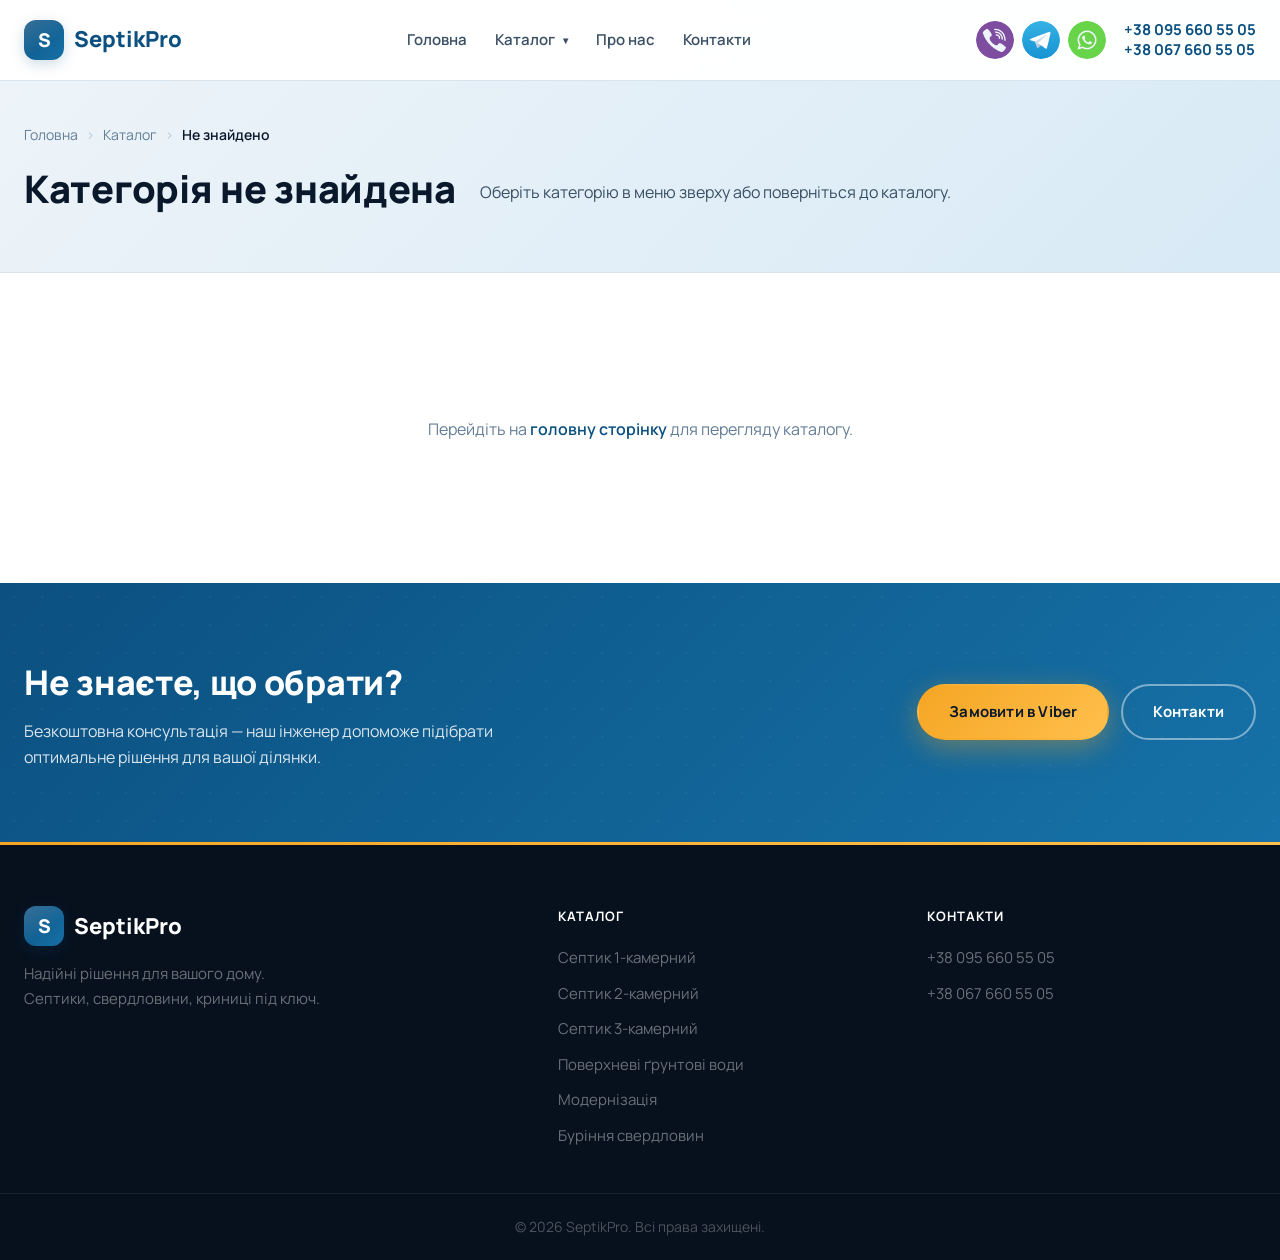
<file: category.html>
<!DOCTYPE html>
<html lang="uk">
<head>
    <meta charset="UTF-8">
    <meta name="viewport" content="width=device-width, initial-scale=1.0">
    <meta name="description" content="Каталог послуг SeptikPro — септики, свердловини, кесони, криниці.">
    <title>Каталог — SeptikPro</title>
    <link rel="icon" type="image/svg+xml" href="favicon.svg">
    <link rel="stylesheet" href="styles.css">
    <link rel="preconnect" href="https://fonts.googleapis.com">
    <link rel="preconnect" href="https://fonts.gstatic.com" crossorigin>
    <link href="https://fonts.googleapis.com/css2?family=Manrope:wght@400;500;600;700;800&display=swap" rel="stylesheet">
</head>
<body>

    <!-- HEADER -->
    <header class="header header--solid" id="header">
        <div class="container header__inner">
            <a href="index.html" class="logo">
                <span class="logo__icon">S</span>
                <span class="logo__text">SeptikPro</span>
            </a>

            <nav class="nav" id="nav">
                <ul class="nav__list" id="navList">
                    <li><a href="index.html" class="nav__link">Головна</a></li>
                    <li class="nav__item nav__item--dropdown">
                        <button class="nav__link nav__dropdown-toggle" type="button">
                            Каталог <span class="caret">▾</span>
                        </button>
                        <ul class="nav__dropdown" id="navDropdown">
                            <!-- Filled by JS -->
                        </ul>
                    </li>
                    <li><a href="index.html#about" class="nav__link">Про нас</a></li>
                    <li><a href="index.html#contacts" class="nav__link">Контакти</a></li>
                </ul>
                <div class="nav__contact">
                    <a href="tel:+380956605505" class="nav__phone">+38 095 660 55 05</a>
                    <a href="tel:+380676605505" class="nav__phone">+38 067 660 55 05</a>
                </div>
            </nav>

            <div class="header__right">
                <div class="header__messengers">
                    <a href="viber://chat/?number=%2B380956605505" class="header-msg" aria-label="Viber"><img src="img/viber.png" alt=""></a>
                    <a href="https://t.me/+380956605505" target="_blank" rel="noopener" class="header-msg" aria-label="Telegram"><img src="img/Telegram.png" alt=""></a>
                    <a href="https://wa.me/380956605505" target="_blank" rel="noopener" class="header-msg" aria-label="WhatsApp"><img src="img/whatsapp.png" alt=""></a>
                </div>
                <div class="header__phones">
                    <a href="tel:+380956605505" class="header__phone-link">+38 095 660 55 05</a>
                    <a href="tel:+380676605505" class="header__phone-link">+38 067 660 55 05</a>
                </div>
                <button class="burger" id="burger" aria-label="Відкрити меню">
                    <span></span><span></span><span></span>
                </button>
            </div>
        </div>
        <div class="nav__overlay" id="navOverlay"></div>
    </header>

    <!-- PAGE HERO -->
    <section class="page-hero">
        <div class="container">
            <nav class="breadcrumbs" aria-label="breadcrumbs">
                <a href="index.html">Головна</a>
                <span class="breadcrumbs__sep">›</span>
                <a href="index.html#catalog">Каталог</a>
                <span class="breadcrumbs__sep">›</span>
                <span class="breadcrumbs__current" id="bcCurrent">Категорія</span>
            </nav>
            <div class="page-hero__inner">
                <h1 class="page-hero__title" id="pageTitle">Категорія</h1>
                <p class="page-hero__desc" id="pageDesc">Опис категорії</p>
            </div>
        </div>
    </section>

    <!-- PRODUCTS -->
    <section class="catalog catalog--page">
        <div class="container">
            <div class="catalog-page__header">
                <h2 class="catalog-page__count" id="productsCount"></h2>
            </div>
            <div class="catalog__products" id="productsGrid">
                <!-- Filled by JS -->
            </div>
        </div>
    </section>

    <!-- CTA -->
    <section class="cta">
        <div class="container cta__inner">
            <div>
                <h2 class="cta__title">Не знаєте, що обрати?</h2>
                <p class="cta__text">Безкоштовна консультація — наш інженер допоможе підібрати оптимальне рішення для вашої ділянки.</p>
            </div>
            <div class="cta__actions">
                <a href="viber://chat/?number=%2B380956605505" class="btn btn--primary">Замовити в Viber</a>
                <a href="index.html#contacts" class="btn btn--outline-dark">Контакти</a>
            </div>
        </div>
    </section>

    <!-- FOOTER -->
    <footer class="footer">
        <div class="container footer__inner">
            <div class="footer__col">
                <div class="logo">
                    <span class="logo__icon">S</span>
                    <span class="logo__text">SeptikPro</span>
                </div>
                <p class="footer__text">Надійні рішення для вашого дому. Септики, свердловини, криниці під ключ.</p>
            </div>
            <div class="footer__col">
                <h4 class="footer__title">Каталог</h4>
                <ul class="footer__list" id="footerCategories">
                    <!-- Filled by JS -->
                </ul>
            </div>
            <div class="footer__col">
                <h4 class="footer__title">Контакти</h4>
                <ul class="footer__list">
                    <li><a href="tel:+380956605505">+38 095 660 55 05</a></li>
                    <li><a href="tel:+380676605505">+38 067 660 55 05</a></li>
                </ul>
            </div>
        </div>
        <div class="footer__bottom">
            <div class="container">
                <p>© 2026 SeptikPro. Всі права захищені.</p>
            </div>
        </div>
    </footer>

    <!-- Modal for product details -->
    <div class="modal" id="productModal">
        <div class="modal__backdrop" id="modalBackdrop"></div>
        <div class="modal__dialog">
            <button class="modal__close" id="modalClose" aria-label="Закрити">×</button>
            <div class="modal__content" id="modalContent"></div>
        </div>
    </div>

    <script src="products.js"></script>
    <script src="script.js"></script>
    <script src="category.js"></script>
</body>
</html>
</file>
<file: styles.css>
/* ============ RESET & BASE ============ */
*, *::before, *::after { box-sizing: border-box; margin: 0; padding: 0; }

:root {
    --primary:        #0b5080;
    --primary-dark:   #083c61;
    --primary-light:  #1672a8;
    --primary-glow:   rgba(11, 80, 128, 0.2);
    --accent:         #f5a523;
    --accent-dark:    #d48e10;
    --accent-light:   #ffc04d;
    --accent-glow:    rgba(245, 165, 35, 0.32);
    --dark:           #09192b;
    --gray-900:       #1a2b3c;
    --gray-700:       #3a4f64;
    --gray-500:       #637d96;
    --gray-300:       #b5c7d7;
    --gray-200:       #d8e5ee;
    --gray-100:       #eef4f9;
    --white:          #ffffff;
    --success:        #22c55e;

    --grad-primary:   linear-gradient(135deg, #0b5080, #1672a8);
    --grad-accent:    linear-gradient(135deg, #f5a523, #ffc04d);
    --grad-dark:      linear-gradient(160deg, #09192b 0%, #162639 100%);
    --grad-hero:      linear-gradient(145deg, rgba(7,20,38,0.93) 0%, rgba(11,80,128,0.72) 100%);

    --shadow-sm:      0 2px 8px  rgba(11, 80, 128, 0.08);
    --shadow-md:      0 6px 24px rgba(11, 80, 128, 0.14);
    --shadow-lg:      0 18px 50px rgba(11, 80, 128, 0.18);
    --shadow-accent:  0 8px 28px rgba(245, 165, 35, 0.38);

    --radius:         12px;
    --radius-lg:      20px;
    --radius-pill:    100px;

    --header-h:       80px;

    --transition:     0.28s cubic-bezier(0.4, 0, 0.2, 1);
}

html { scroll-behavior: smooth; }

body {
    font-family: 'Manrope', -apple-system, BlinkMacSystemFont, 'Segoe UI', Roboto, sans-serif;
    color: var(--dark);
    line-height: 1.6;
    background: var(--white);
    overflow-x: hidden;
}

img { max-width: 100%; display: block; }
a { color: inherit; text-decoration: none; }
button { cursor: pointer; font: inherit; border: none; background: none; }
ul { list-style: none; }

.container {
    max-width: 1280px;
    margin: 0 auto;
    padding: 0 24px;
}

/* ============ SCROLL REVEAL ============ */
.reveal {
    opacity: 0;
    transform: translateY(28px);
    transition: opacity 0.65s ease, transform 0.65s ease;
}
.reveal.visible {
    opacity: 1;
    transform: translateY(0);
}
.reveal--d1 { transition-delay: 0.1s; }
.reveal--d2 { transition-delay: 0.2s; }
.reveal--d3 { transition-delay: 0.3s; }
.reveal--d4 { transition-delay: 0.4s; }
.reveal--d5 { transition-delay: 0.5s; }

/* ============ TYPOGRAPHY ============ */
.section__title {
    font-size: clamp(28px, 4vw, 44px);
    font-weight: 800;
    color: var(--dark);
    text-align: center;
    margin-bottom: 12px;
    line-height: 1.12;
    letter-spacing: -0.5px;
}
.section__title--left { text-align: left; }

.section__title::after {
    content: '';
    display: block;
    width: 52px;
    height: 4px;
    background: var(--grad-accent);
    border-radius: 100px;
    margin: 14px auto 0;
}
.section__title--left::after { margin-left: 0; }

.section__subtitle {
    text-align: center;
    color: var(--gray-500);
    font-size: 17px;
    margin-bottom: 52px;
    max-width: 680px;
    margin-left: auto;
    margin-right: auto;
    line-height: 1.65;
}

/* ============ BUTTONS ============ */
.btn {
    display: inline-flex;
    align-items: center;
    justify-content: center;
    gap: 8px;
    padding: 14px 30px;
    border-radius: var(--radius-pill);
    font-weight: 700;
    font-size: 15px;
    transition: all var(--transition);
    cursor: pointer;
    border: 2px solid transparent;
    white-space: nowrap;
    letter-spacing: 0.2px;
    position: relative;
    overflow: hidden;
}
.btn::before {
    content: '';
    position: absolute;
    top: 0; left: -100%;
    width: 60%;
    height: 100%;
    background: linear-gradient(90deg, transparent, rgba(255,255,255,0.28), transparent);
    transform: skewX(-20deg);
    transition: left 0.55s ease;
    pointer-events: none;
}
.btn:hover::before { left: 160%; }

.btn--primary {
    background: var(--grad-accent);
    color: var(--dark);
    border-color: transparent;
    box-shadow: var(--shadow-accent);
}
.btn--primary:hover {
    transform: translateY(-3px);
    box-shadow: 0 14px 36px rgba(245, 165, 35, 0.48);
}
.btn--outline {
    background: transparent;
    color: var(--white);
    border-color: rgba(255,255,255,0.55);
}
.btn--outline:hover {
    background: var(--white);
    color: var(--primary);
    border-color: var(--white);
    transform: translateY(-3px);
    box-shadow: var(--shadow-md);
}
.btn--block { width: 100%; }

/* ============ HEADER ============ */
.header {
    position: fixed;
    top: 0; left: 0; right: 0;
    background: rgba(255, 255, 255, 0.97);
    backdrop-filter: blur(14px);
    -webkit-backdrop-filter: blur(14px);
    box-shadow: 0 1px 0 var(--gray-200);
    z-index: 100;
    transition: all var(--transition);
}
.header.scrolled {
    box-shadow: var(--shadow-md);
}
.header__inner {
    display: flex;
    align-items: center;
    justify-content: space-between;
    height: var(--header-h);
}

.logo {
    display: flex;
    align-items: center;
    gap: 10px;
    font-weight: 800;
    font-size: 22px;
    color: var(--primary);
}
.logo__icon {
    display: inline-flex;
    align-items: center;
    justify-content: center;
    width: 40px;
    height: 40px;
    background: var(--grad-primary);
    color: white;
    border-radius: 12px;
    font-weight: 800;
    font-size: 19px;
    box-shadow: 0 4px 14px var(--primary-glow);
    position: relative;
}
.logo__icon::after {
    content: '';
    position: absolute;
    inset: 0;
    border-radius: 12px;
    background: linear-gradient(145deg, rgba(255,255,255,0.18) 0%, transparent 60%);
}

.nav__list {
    display: flex;
    gap: 28px;
    align-items: center;
}
.nav__link {
    color: var(--gray-700);
    font-weight: 600;
    font-size: 15px;
    transition: color var(--transition);
    position: relative;
    display: inline-flex;
    align-items: center;
    gap: 4px;
    background: none;
    border: none;
    padding: 0;
    cursor: pointer;
    font-family: inherit;
}
.nav__link:hover { color: var(--primary); }
.nav__link::after {
    content: '';
    position: absolute;
    bottom: -6px; left: 0;
    width: 0;
    height: 2px;
    background: var(--grad-accent);
    border-radius: 100px;
    transition: width var(--transition);
}
.nav__link:hover::after { width: 100%; }

/* Dropdown — common */
.nav__item--dropdown { position: relative; }
.caret {
    font-size: 10px;
    transition: transform var(--transition);
    margin-left: 4px;
}
.nav__dropdown { list-style: none; }
.nav__dropdown li { display: block; }

/* Desktop dropdown */
@media (min-width: 769px) {
    .nav__dropdown {
        position: absolute;
        top: calc(100% + 14px);
        left: 50%;
        transform: translateX(-50%) translateY(-10px);
        min-width: 320px;
        background: var(--white);
        border-radius: var(--radius-lg);
        box-shadow: var(--shadow-lg);
        border: 1px solid var(--gray-200);
        padding: 10px;
        opacity: 0;
        visibility: hidden;
        transition: opacity var(--transition), visibility var(--transition), transform var(--transition);
        z-index: 110;
    }
    .nav__dropdown::before {
        content: '';
        position: absolute;
        top: -16px; left: 0; right: 0;
        height: 16px;
    }
    .nav__item--dropdown:hover .nav__dropdown,
    .nav__item--dropdown.open .nav__dropdown {
        opacity: 1;
        visibility: visible;
        transform: translateX(-50%) translateY(0);
    }
    .nav__item--dropdown:hover .caret,
    .nav__item--dropdown.open .caret {
        transform: rotate(180deg);
    }
    .nav__dropdown a {
        display: block;
        padding: 10px 14px;
        border-radius: var(--radius);
        font-size: 14px;
        font-weight: 500;
        color: var(--gray-700);
        transition: all var(--transition);
    }
    .nav__dropdown a:hover {
        background: var(--gray-100);
        color: var(--primary);
        transform: translateX(4px);
    }
}

.header__right {
    display: flex;
    align-items: center;
    gap: 18px;
}
.header__phones {
    display: flex;
    flex-direction: column;
    gap: 2px;
    line-height: 1.2;
}
.header__phone-link {
    color: var(--primary);
    font-weight: 700;
    font-size: 15px;
    transition: color var(--transition);
    white-space: nowrap;
}
.header__phone-link:hover { color: var(--accent); }

.header__messengers {
    display: flex;
    align-items: center;
    gap: 8px;
}
.header-msg {
    display: inline-flex;
    align-items: center;
    justify-content: center;
    width: 38px;
    height: 38px;
    border-radius: 50%;
    overflow: hidden;
    transition: transform var(--transition), box-shadow var(--transition);
    flex-shrink: 0;
    background: var(--gray-100);
}
.header-msg img {
    width: 100%;
    height: 100%;
    object-fit: contain;
    display: block;
}
.header-msg:hover,
.header-msg:active {
    transform: translateY(-2px) scale(1.1);
    box-shadow: 0 6px 18px rgba(0,0,0,0.18);
}

.nav__contact { display: none; }

.burger {
    display: none;
    flex-direction: column;
    justify-content: space-between;
    width: 28px;
    height: 20px;
    position: relative;
    z-index: 110;
}
.burger span {
    display: block;
    height: 2.5px;
    background: var(--dark);
    border-radius: 2px;
    transition: all var(--transition);
}
.burger span:nth-child(1) { width: 100%; }
.burger span:nth-child(2) { width: 70%; }
.burger span:nth-child(3) { width: 100%; }

.nav__overlay {
    display: none;
    position: fixed;
    inset: 0;
    background: rgba(9,25,43,0.62);
    backdrop-filter: blur(4px);
    -webkit-backdrop-filter: blur(4px);
    z-index: 99;
    opacity: 0;
    transition: opacity var(--transition);
}
.nav__overlay.active {
    display: block;
    opacity: 1;
}

/* ============ HERO ============ */
.hero {
    position: relative;
    min-height: 100vh;
    display: flex;
    align-items: center;
    color: var(--white);
    padding-top: var(--header-h);
    overflow: hidden;
}
.hero__bg {
    position: absolute;
    inset: 0;
    background: url('img/Background.jpg') center/cover no-repeat;
    z-index: 0;
}
.hero__overlay {
    position: absolute;
    inset: 0;
    background: var(--grad-hero);
    z-index: 1;
}
.hero__overlay::after {
    content: '';
    position: absolute;
    inset: 0;
    background-image: radial-gradient(circle, rgba(255,255,255,0.055) 1px, transparent 1px);
    background-size: 34px 34px;
}

/* Floating decorative rings */
.hero__ring {
    position: absolute;
    border-radius: 50%;
    border: 1px solid rgba(255,255,255,0.07);
    pointer-events: none;
    z-index: 1;
    animation: heroFloat 9s ease-in-out infinite;
}
.hero__ring--1 {
    width: 440px; height: 440px;
    top: 8%; right: 6%;
    animation-delay: 0s;
}
.hero__ring--2 {
    width: 290px; height: 290px;
    top: 14%; right: 12%;
    border-color: rgba(245,165,35,0.13);
    animation-delay: 1.2s;
}
.hero__ring--3 {
    width: 160px; height: 160px;
    top: 22%; right: 21%;
    border-color: rgba(255,255,255,0.05);
    animation-delay: 2.4s;
}
@keyframes heroFloat {
    0%, 100% { transform: translateY(0); }
    50%       { transform: translateY(-18px); }
}

.hero__inner {
    position: relative;
    z-index: 2;
    width: 100%;
    padding-top: 60px;
    padding-bottom: 100px;
}
.hero__content { max-width: 700px; }

.hero__badge {
    display: inline-flex;
    align-items: center;
    gap: 8px;
    background: rgba(245,165,35,0.15);
    color: var(--accent-light);
    border: 1px solid rgba(245,165,35,0.38);
    padding: 6px 18px;
    border-radius: var(--radius-pill);
    font-weight: 700;
    font-size: 12px;
    margin-bottom: 26px;
    text-transform: uppercase;
    letter-spacing: 1.2px;
}
.hero__badge::before {
    content: '★';
    font-size: 10px;
    color: var(--accent);
}

.hero__title {
    font-size: clamp(34px, 5.5vw, 62px);
    font-weight: 800;
    line-height: 1.07;
    margin-bottom: 22px;
    letter-spacing: -1.5px;
}
.hero__title em {
    font-style: normal;
    color: var(--accent-light);
}

.hero__subtitle {
    font-size: clamp(16px, 2vw, 19px);
    margin-bottom: 38px;
    opacity: 0.88;
    max-width: 580px;
    line-height: 1.68;
}
.hero__features {
    display: flex;
    flex-wrap: wrap;
    gap: 14px 28px;
    margin-bottom: 42px;
}
.hero__feature {
    display: flex;
    align-items: center;
    gap: 10px;
    font-weight: 500;
    font-size: 15px;
}
.hero__feature span {
    display: inline-flex;
    align-items: center;
    justify-content: center;
    width: 22px;
    height: 22px;
    background: var(--grad-accent);
    border-radius: 50%;
    font-size: 11px;
    font-weight: 800;
    color: var(--dark);
    flex-shrink: 0;
}
.hero__buttons {
    display: flex;
    flex-wrap: wrap;
    gap: 14px;
}

/* Scroll indicator */
.hero__scroll {
    position: absolute;
    bottom: 90px;
    left: 50%;
    transform: translateX(-50%);
    z-index: 4;
    display: flex;
    flex-direction: column;
    align-items: center;
    gap: 8px;
    color: rgba(255,255,255,0.45);
    font-size: 11px;
    font-weight: 600;
    letter-spacing: 1.5px;
    text-transform: uppercase;
    animation: scrollPulse 2.2s ease-in-out infinite;
}
.hero__scroll::after {
    content: '';
    width: 1px;
    height: 44px;
    background: linear-gradient(to bottom, rgba(255,255,255,0.35), transparent);
}
@keyframes scrollPulse {
    0%, 100% { transform: translateX(-50%) translateY(0); opacity: 0.45; }
    50%       { transform: translateX(-50%) translateY(9px); opacity: 0.7; }
}

/* Wave at the bottom of hero */
.hero__wave {
    position: absolute;
    bottom: -2px; left: 0; right: 0;
    z-index: 3;
    line-height: 0;
    pointer-events: none;
}
.hero__wave svg { display: block; width: 100%; }

/* ============ CATALOG ============ */
.catalog { padding: 96px 0 80px; }

.categories-grid {
    display: grid;
    grid-template-columns: repeat(auto-fill, minmax(280px, 1fr));
    gap: 24px;
    counter-reset: card-counter;
}

.category-card {
    background: var(--white);
    border: 1px solid var(--gray-200);
    border-radius: var(--radius-lg);
    transition: all var(--transition);
    display: flex;
    flex-direction: column;
    position: relative;
    counter-increment: card-counter;
}
/* Number badge */
.category-card::before {
    content: counter(card-counter, decimal-leading-zero);
    position: absolute;
    top: 14px;
    right: 14px;
    width: 30px;
    height: 30px;
    border-radius: 50%;
    background: var(--grad-accent);
    color: var(--dark);
    font-size: 11px;
    font-weight: 800;
    z-index: 3;
    line-height: 30px;
    text-align: center;
    box-shadow: 0 3px 10px rgba(245,165,35,0.4);
    letter-spacing: 0;
}
/* Bottom accent bar */
.category-card::after {
    content: '';
    position: absolute;
    bottom: 0; left: 0; right: 0;
    height: 3px;
    background: var(--grad-accent);
    transform: scaleX(0);
    transition: transform var(--transition);
    border-radius: 0 0 var(--radius-lg) var(--radius-lg);
}
.category-card:hover {
    transform: translateY(-8px);
    box-shadow: var(--shadow-lg);
    border-color: transparent;
}
.category-card:hover::after { transform: scaleX(1); }

.category-card__image {
    position: relative;
    aspect-ratio: 4/3;
    background: linear-gradient(135deg, #cfe0ef, #b2cfe4);
    overflow: hidden;
    border-radius: var(--radius-lg) var(--radius-lg) 0 0;
}
.category-card__image img {
    width: 100%;
    height: 100%;
    object-fit: cover;
    transition: transform 0.5s ease;
}
.category-card__image::after {
    content: '';
    position: absolute;
    inset: 0;
    background: linear-gradient(to top, rgba(9,25,43,0.48) 0%, transparent 55%);
    opacity: 0;
    transition: opacity var(--transition);
}
.category-card:hover .category-card__image::after { opacity: 1; }
.category-card:hover .category-card__image img { transform: scale(1.07); }

.category-card__body {
    padding: 22px 24px 24px;
    display: flex;
    flex-direction: column;
    gap: 10px;
    flex: 1;
    border-radius: 0 0 var(--radius-lg) var(--radius-lg);
}
.category-card__title {
    font-size: 18px;
    font-weight: 700;
    color: var(--dark);
    line-height: 1.3;
}
.category-card__desc {
    color: var(--gray-500);
    font-size: 14px;
    line-height: 1.55;
    flex: 1;
}
.category-card__meta {
    display: flex;
    justify-content: space-between;
    align-items: center;
    margin-top: 8px;
    padding-top: 14px;
    border-top: 1px solid var(--gray-200);
}
.category-card__count {
    font-size: 13px;
    color: var(--gray-500);
    font-weight: 500;
}
.category-card__link {
    color: var(--primary);
    font-weight: 700;
    font-size: 14px;
    transition: all var(--transition);
    display: inline-flex;
    align-items: center;
    gap: 4px;
}
.category-card__link .arrow {
    display: inline-block;
    transition: transform var(--transition);
}
.category-card:hover .category-card__link { color: var(--accent-dark); }
.category-card:hover .category-card__link .arrow { transform: translateX(4px); }

/* Catalog page (category.html) */
.catalog--page { padding: 60px 0 80px; }
.catalog-page__header {
    display: flex;
    justify-content: space-between;
    align-items: center;
    margin-bottom: 24px;
}
.catalog-page__count {
    font-size: 16px;
    font-weight: 600;
    color: var(--gray-500);
}
.catalog__products {
    display: grid;
    grid-template-columns: repeat(auto-fill, minmax(260px, 1fr));
    gap: 24px;
}

/* ============ PAGE HERO (category page) ============ */
.page-hero {
    background: linear-gradient(135deg, var(--gray-100) 0%, #d8eaf6 100%);
    padding: calc(var(--header-h) + 44px) 0 52px;
    border-bottom: 1px solid var(--gray-200);
}
.breadcrumbs {
    display: flex;
    align-items: center;
    gap: 8px;
    flex-wrap: wrap;
    margin-bottom: 20px;
    font-size: 14px;
    color: var(--gray-500);
}
.breadcrumbs a {
    color: var(--gray-500);
    transition: color var(--transition);
}
.breadcrumbs a:hover { color: var(--primary); }
.breadcrumbs__sep { color: var(--gray-300); }
.breadcrumbs__current {
    color: var(--dark);
    font-weight: 600;
}
.page-hero__inner {
    display: flex;
    align-items: center;
    gap: 24px;
}
.page-hero__icon {
    width: 80px;
    height: 80px;
    border-radius: var(--radius-lg);
    background: var(--grad-primary);
    box-shadow: var(--shadow-md);
    display: flex;
    align-items: center;
    justify-content: center;
    font-size: 44px;
    flex-shrink: 0;
}
.page-hero__title {
    font-size: clamp(26px, 4vw, 38px);
    font-weight: 800;
    color: var(--dark);
    margin-bottom: 8px;
    line-height: 1.2;
    letter-spacing: -0.3px;
}
.page-hero__desc {
    color: var(--gray-700);
    font-size: 16px;
    max-width: 700px;
}

/* ============ CTA ============ */
.cta {
    background: var(--grad-primary);
    color: var(--white);
    padding: 72px 0;
    position: relative;
    overflow: hidden;
}
.cta::before {
    content: '';
    position: absolute;
    inset: 0;
    background-image: radial-gradient(circle, rgba(255,255,255,0.045) 1px, transparent 1px);
    background-size: 28px 28px;
}
.cta__inner {
    display: flex;
    justify-content: space-between;
    align-items: center;
    gap: 32px;
    flex-wrap: wrap;
    position: relative;
}
.cta__title {
    font-size: clamp(24px, 3vw, 34px);
    font-weight: 800;
    margin-bottom: 10px;
    letter-spacing: -0.3px;
}
.cta__text {
    color: rgba(255,255,255,0.85);
    font-size: 16px;
    max-width: 520px;
}
.cta__actions {
    display: flex;
    gap: 12px;
    flex-wrap: wrap;
}
.btn--outline-dark {
    background: transparent;
    color: var(--white);
    border-color: rgba(255,255,255,0.45);
}
.btn--outline-dark:hover {
    background: var(--white);
    color: var(--primary);
    border-color: var(--white);
}

/* ============ PRODUCT CARD ============ */
.product {
    background: var(--white);
    border: 1px solid var(--gray-200);
    border-radius: var(--radius-lg);
    overflow: hidden;
    transition: all var(--transition);
    display: flex;
    flex-direction: column;
}
.product:hover {
    transform: translateY(-5px);
    box-shadow: var(--shadow-lg);
    border-color: transparent;
}
.product__image {
    position: relative;
    aspect-ratio: 4/3;
    background: linear-gradient(135deg, var(--gray-100), var(--gray-200));
    overflow: hidden;
}
.product__image img {
    width: 100%;
    height: 100%;
    object-fit: cover;
    transition: transform 0.5s ease;
}
.product:hover .product__image img { transform: scale(1.06); }

.product__placeholder {
    position: absolute;
    inset: 0;
    display: flex;
    align-items: center;
    justify-content: center;
    flex-direction: column;
    color: var(--gray-500);
    background: linear-gradient(135deg, #cfe0ef, #b2cfe4);
}
.product__placeholder-icon {
    font-size: 64px;
    margin-bottom: 8px;
    opacity: 0.5;
}
.product__placeholder-text {
    font-size: 13px;
    font-weight: 500;
    opacity: 0.65;
}
.product__badge {
    position: absolute;
    top: 12px; left: 12px;
    background: var(--grad-accent);
    color: var(--dark);
    padding: 4px 12px;
    border-radius: var(--radius-pill);
    font-size: 11px;
    font-weight: 800;
    text-transform: uppercase;
    letter-spacing: 0.5px;
    box-shadow: 0 2px 10px rgba(245,165,35,0.32);
}
.product__body {
    padding: 20px;
    flex: 1;
    display: flex;
    flex-direction: column;
}
.product__category {
    font-size: 12px;
    color: var(--primary);
    font-weight: 700;
    text-transform: uppercase;
    letter-spacing: 0.8px;
    margin-bottom: 8px;
}
.product__title {
    font-size: 17px;
    font-weight: 700;
    color: var(--dark);
    margin-bottom: 8px;
    line-height: 1.3;
}
.product__desc {
    font-size: 14px;
    color: var(--gray-500);
    margin-bottom: 16px;
    flex: 1;
    line-height: 1.55;
}
.product__footer {
    display: flex;
    align-items: center;
    justify-content: space-between;
    gap: 12px;
    padding-top: 16px;
    border-top: 1px solid var(--gray-200);
}
.product__price {
    font-size: 22px;
    font-weight: 800;
    color: var(--primary);
    line-height: 1;
}
.product__price-from {
    font-size: 12px;
    color: var(--gray-500);
    font-weight: 500;
    display: block;
    margin-bottom: 2px;
}
.product__btn {
    padding: 10px 20px;
    background: var(--primary);
    color: var(--white);
    border-radius: var(--radius-pill);
    font-weight: 700;
    font-size: 14px;
    transition: all var(--transition);
}
.product__btn:hover {
    background: var(--grad-accent);
    color: var(--dark);
    box-shadow: var(--shadow-accent);
}

.no-products {
    grid-column: 1 / -1;
    text-align: center;
    padding: 60px 20px;
    color: var(--gray-500);
    font-size: 16px;
}

/* ============ ABOUT ============ */
.about {
    padding: 100px 0;
    background: var(--gray-100);
    position: relative;
    overflow: hidden;
}
.about::before {
    content: '';
    position: absolute;
    top: -140px; right: -140px;
    width: 520px; height: 520px;
    border-radius: 50%;
    background: radial-gradient(circle, rgba(11,80,128,0.055) 0%, transparent 70%);
    pointer-events: none;
}
.about__inner {
    display: grid;
    grid-template-columns: 1fr 1fr;
    gap: 60px;
    align-items: center;
    position: relative;
}
.about__text {
    font-size: 17px;
    color: var(--gray-700);
    margin-bottom: 16px;
    line-height: 1.75;
}
.about__list {
    margin-top: 24px;
    display: flex;
    flex-direction: column;
    gap: 12px;
}
.about__list li {
    font-size: 15px;
    color: var(--dark);
    font-weight: 500;
    padding-left: 26px;
    position: relative;
    line-height: 1.5;
}
.about__list li::before {
    content: '✓';
    position: absolute;
    left: 0;
    color: var(--accent);
    font-weight: 800;
    font-size: 14px;
}

.about__stats {
    display: grid;
    grid-template-columns: 1fr 1fr;
    gap: 18px;
}
.stat {
    background: var(--white);
    padding: 32px 20px;
    border-radius: var(--radius-lg);
    text-align: center;
    box-shadow: var(--shadow-sm);
    transition: all var(--transition);
    position: relative;
    overflow: hidden;
}
.stat::before {
    content: '';
    position: absolute;
    top: 0; left: 0; right: 0;
    height: 3px;
    background: var(--grad-accent);
    border-radius: var(--radius-lg) var(--radius-lg) 0 0;
}
.stat:hover {
    transform: translateY(-6px);
    box-shadow: var(--shadow-md);
}
.stat__num {
    font-size: 44px;
    font-weight: 800;
    background: var(--grad-primary);
    -webkit-background-clip: text;
    -webkit-text-fill-color: transparent;
    background-clip: text;
    margin-bottom: 8px;
    line-height: 1;
}
.stat__label {
    color: var(--gray-500);
    font-size: 14px;
    font-weight: 500;
}

/* ============ CONTACTS ============ */
.contacts {
    padding: 100px 0;
    background: var(--grad-dark);
    color: var(--white);
    position: relative;
    overflow: hidden;
}
.contacts::before {
    content: '';
    position: absolute;
    top: -25%; right: -5%;
    width: 700px; height: 700px;
    background: radial-gradient(circle, rgba(245,166,35,0.1) 0%, transparent 60%);
    pointer-events: none;
}
.contacts::after {
    content: '';
    position: absolute;
    bottom: -20%; left: -8%;
    width: 500px; height: 500px;
    background: radial-gradient(circle, rgba(11,80,128,0.28) 0%, transparent 60%);
    pointer-events: none;
}
.contacts .container { position: relative; z-index: 1; }
.contacts .section__title { color: var(--white); }
.contacts .section__title::after { background: var(--grad-accent); }
.contacts .section__subtitle { color: rgba(255,255,255,0.7); }

.contacts__grid {
    display: grid;
    grid-template-columns: repeat(auto-fit, minmax(260px, 1fr));
    gap: 22px;
    margin-top: 44px;
}

.contact-card {
    background: rgba(255,255,255,0.06);
    backdrop-filter: blur(18px);
    -webkit-backdrop-filter: blur(18px);
    padding: 34px 28px;
    border-radius: var(--radius-lg);
    border: 1px solid rgba(255,255,255,0.1);
    text-align: center;
    color: var(--white);
    transition: all var(--transition);
    display: flex;
    flex-direction: column;
    align-items: center;
    gap: 8px;
}
a.contact-card:hover {
    background: rgba(255,255,255,0.12);
    transform: translateY(-9px);
    border-color: rgba(245,165,35,0.55);
    box-shadow: 0 28px 56px rgba(0,0,0,0.28);
}

.contact-card__icon {
    width: 68px;
    height: 68px;
    border-radius: 50%;
    background: var(--grad-accent);
    display: flex;
    align-items: center;
    justify-content: center;
    font-size: 28px;
    margin-bottom: 10px;
    box-shadow: 0 10px 26px rgba(245,166,35,0.38);
}
.contact-card__title {
    font-size: 11px;
    font-weight: 700;
    text-transform: uppercase;
    letter-spacing: 1.8px;
    color: rgba(255,255,255,0.5);
    margin: 0;
}
.contact-card__value {
    font-size: 22px;
    font-weight: 800;
    color: var(--white);
    letter-spacing: 0.3px;
    word-break: break-word;
}
.contact-card__hint {
    font-size: 13px;
    color: rgba(255,255,255,0.45);
    margin-top: 2px;
}

.contact-card--messengers { gap: 12px; }
.messenger-buttons {
    display: flex;
    flex-direction: column;
    gap: 8px;
    width: 100%;
    margin-top: 8px;
}
.messenger-btn {
    display: flex;
    align-items: center;
    justify-content: center;
    gap: 10px;
    padding: 12px 16px;
    border-radius: var(--radius-pill);
    font-weight: 600;
    font-size: 14px;
    color: var(--white);
    transition: all var(--transition);
    border: 1px solid rgba(255,255,255,0.14);
    background: rgba(255,255,255,0.06);
}
.messenger-btn:hover {
    transform: translateY(-2px);
    color: var(--white);
}
.messenger-btn__icon {
    width: 26px;
    height: 26px;
    border-radius: 50%;
    object-fit: contain;
    background: var(--white);
    display: block;
    flex-shrink: 0;
}
.messenger-btn--viber:hover    { background: #7360f2; border-color: #7360f2; box-shadow: 0 4px 18px rgba(115,96,242,0.42); }
.messenger-btn--telegram:hover { background: #0088cc; border-color: #0088cc; box-shadow: 0 4px 18px rgba(0,136,204,0.42); }
.messenger-btn--whatsapp:hover { background: #25d366; border-color: #25d366; box-shadow: 0 4px 18px rgba(37,211,102,0.42); }

/* ============ FOOTER ============ */
.footer {
    background: #07111e;
    color: var(--gray-300);
    padding: 64px 0 0;
    position: relative;
}
.footer::before {
    content: '';
    position: absolute;
    top: 0; left: 0; right: 0;
    height: 3px;
    background: var(--grad-accent);
}
.footer__inner {
    display: grid;
    grid-template-columns: 1.5fr 1fr 1fr;
    gap: 40px;
    padding-bottom: 44px;
}
.footer .logo { color: var(--white); margin-bottom: 16px; }
.footer__text {
    color: rgba(255,255,255,0.4);
    font-size: 15px;
    max-width: 300px;
    line-height: 1.65;
}
.footer__title {
    color: var(--white);
    font-size: 13px;
    font-weight: 700;
    margin-bottom: 18px;
    text-transform: uppercase;
    letter-spacing: 1px;
}
.footer__list {
    display: flex;
    flex-direction: column;
    gap: 10px;
}
.footer__list a {
    color: rgba(255,255,255,0.4);
    font-size: 15px;
    transition: color var(--transition);
}
.footer__list a:hover { color: var(--accent); }
.footer__bottom {
    border-top: 1px solid rgba(255,255,255,0.07);
    padding: 22px 0;
    text-align: center;
    font-size: 14px;
    color: rgba(255,255,255,0.28);
}

/* ============ MODAL ============ */
.modal {
    display: none;
    position: fixed;
    inset: 0;
    z-index: 200;
    align-items: center;
    justify-content: center;
}
.modal.active { display: flex; }
.modal__backdrop {
    position: absolute;
    inset: 0;
    background: rgba(7,17,30,0.78);
    backdrop-filter: blur(6px);
    -webkit-backdrop-filter: blur(6px);
}
.modal__dialog {
    position: relative;
    background: var(--white);
    border-radius: var(--radius-lg);
    max-width: 600px;
    width: calc(100% - 32px);
    max-height: calc(100vh - 64px);
    overflow-y: auto;
    box-shadow: 0 32px 80px rgba(0,0,0,0.42);
    z-index: 1;
    animation: modalIn 0.32s cubic-bezier(0.34, 1.56, 0.64, 1);
}
@keyframes modalIn {
    from { opacity: 0; transform: translateY(24px) scale(0.96); }
    to   { opacity: 1; transform: translateY(0) scale(1); }
}
.modal__close {
    position: absolute;
    top: 12px; right: 16px;
    width: 36px; height: 36px;
    font-size: 26px;
    color: var(--gray-500);
    border-radius: 50%;
    transition: all var(--transition);
    z-index: 2;
    line-height: 1;
}
.modal__close:hover {
    background: var(--gray-100);
    color: var(--dark);
}
.modal__content { padding: 0; }
.modal__image {
    aspect-ratio: 16/10;
    background: linear-gradient(135deg, #cfe0ef, #b2cfe4);
    position: relative;
    overflow: hidden;
}
.modal__image img { width: 100%; height: 100%; object-fit: cover; }
.modal__body { padding: 28px; }
.modal__category {
    font-size: 12px;
    color: var(--primary);
    font-weight: 700;
    text-transform: uppercase;
    letter-spacing: 0.8px;
    margin-bottom: 8px;
}
.modal__title {
    font-size: 26px;
    font-weight: 800;
    margin-bottom: 16px;
    color: var(--dark);
    letter-spacing: -0.3px;
}
.modal__desc {
    color: var(--gray-700);
    font-size: 16px;
    margin-bottom: 20px;
    line-height: 1.65;
}
.modal__features {
    background: var(--gray-100);
    padding: 18px;
    border-radius: var(--radius);
    margin-bottom: 20px;
    border-left: 3px solid var(--accent);
}
.modal__features li {
    padding: 5px 0;
    color: var(--gray-700);
    font-size: 15px;
}
.modal__price {
    font-size: 34px;
    font-weight: 800;
    background: var(--grad-primary);
    -webkit-background-clip: text;
    -webkit-text-fill-color: transparent;
    background-clip: text;
    margin-bottom: 20px;
}
.modal__price-from {
    font-size: 14px;
    color: var(--gray-500);
    font-weight: 500;
    -webkit-text-fill-color: var(--gray-500);
}
.modal__actions { display: flex; gap: 12px; flex-wrap: wrap; }

/* ============ MEDIA QUERIES ============ */
@media (max-width: 1024px) {
    .about__inner { grid-template-columns: 1fr; gap: 40px; }
    .footer__inner { grid-template-columns: 1fr 1fr; }
    .hero__ring { display: none; }
}

@media (max-width: 768px) {
    :root { --header-h: 70px; }

    .header__phones { display: none; }
    .header__right { gap: 10px; }
    .header__messengers { gap: 6px; }
    .header-msg { width: 36px; height: 36px; }
    .burger { display: flex; }

    .nav {
        position: fixed;
        top: 0; right: -100%;
        width: 85%;
        max-width: 360px;
        height: 100vh;
        background: var(--white);
        flex-direction: column;
        padding: calc(var(--header-h) + 16px) 24px 32px;
        box-shadow: -12px 0 44px rgba(0,0,0,0.2);
        transition: right 0.35s cubic-bezier(0.4, 0, 0.2, 1);
        z-index: 101;
        overflow-y: auto;
        -webkit-overflow-scrolling: touch;
    }
    .nav.active { right: 0; }
    .nav__list {
        flex-direction: column;
        gap: 0;
        align-items: stretch;
        margin-bottom: 32px;
        padding: 0;
        list-style: none;
    }
    .nav__list > li {
        border-bottom: 1px solid var(--gray-200);
        width: 100%;
    }
    .nav__list > li:last-of-type { border-bottom: none; }
    .nav__link {
        display: flex;
        width: 100%;
        padding: 16px 4px;
        font-size: 17px;
        font-weight: 600;
        color: var(--dark);
        text-align: left;
        justify-content: space-between;
        align-items: center;
        background: none;
        border: none;
        cursor: pointer;
        font-family: inherit;
    }
    .nav__link::after { display: none; }
    .nav__contact {
        display: block;
        padding-top: 24px;
        border-top: 2px solid var(--gray-200);
    }
    .nav__phone {
        display: block;
        color: var(--primary);
        font-weight: 800;
        font-size: 22px;
    }

    /* Mobile dropdown — accordion */
    .nav__item--dropdown { position: static; }
    .nav__dropdown {
        background: var(--gray-100);
        border-radius: var(--radius);
        padding: 0 8px;
        margin: 0;
        max-height: 0;
        overflow: hidden;
        transition: max-height 0.35s ease, padding 0.25s ease, margin 0.25s ease;
    }
    .nav__item--dropdown.open .nav__dropdown {
        max-height: 700px;
        padding: 8px;
        margin: 0 0 16px;
    }
    .nav__item--dropdown.open .caret { transform: rotate(180deg); }
    .nav__dropdown li { width: 100%; border: none; }
    .nav__dropdown a {
        display: block;
        width: 100%;
        padding: 12px 14px;
        font-size: 15px;
        font-weight: 500;
        color: var(--gray-700);
        border-radius: var(--radius);
        transition: background var(--transition), color var(--transition);
    }
    .nav__dropdown a:hover,
    .nav__dropdown a:active {
        background: var(--white);
        color: var(--primary);
    }

    .hero { min-height: 90vh; }
    .hero__scroll { display: none; }
    .hero__features { gap: 10px 20px; }
    .hero__buttons { flex-direction: column; align-items: stretch; }
    .hero__buttons .btn { width: 100%; }

    .catalog, .about, .contacts { padding: 70px 0; }
    .catalog--page { padding: 30px 0 60px; }

    .catalog__products { grid-template-columns: repeat(auto-fill, minmax(220px, 1fr)); gap: 16px; }

    .footer__inner { grid-template-columns: 1fr; gap: 28px; padding-bottom: 28px; }

    .page-hero__inner { gap: 16px; }
    .page-hero__icon { width: 60px; height: 60px; font-size: 32px; }

    .cta__inner { flex-direction: column; align-items: flex-start; }
    .cta__actions { width: 100%; }
    .cta__actions .btn { flex: 1; }
}

@media (max-width: 480px) {
    .container { padding: 0 16px; }
    .header__messengers { gap: 5px; }
    .header-msg { width: 32px; height: 32px; }

    .section__title { font-size: 26px; }
    .about__stats { grid-template-columns: 1fr 1fr; gap: 12px; }
    .stat { padding: 24px 14px; }
    .stat__num { font-size: 36px; }
    .product__image { aspect-ratio: 16/10; }
    .catalog__products { grid-template-columns: 1fr; }
    .modal__body { padding: 20px; }
    .modal__title { font-size: 22px; }
    .modal__price { font-size: 28px; }
    .hero__title { font-size: 30px; }
    .categories-grid { grid-template-columns: 1fr 1fr; }
}

/* Burger animation */
.burger.active span:nth-child(1) { transform: translateY(8.75px) rotate(45deg); }
.burger.active span:nth-child(2) { opacity: 0; }
.burger.active span:nth-child(3) { transform: translateY(-8.75px) rotate(-45deg); }
</file>
